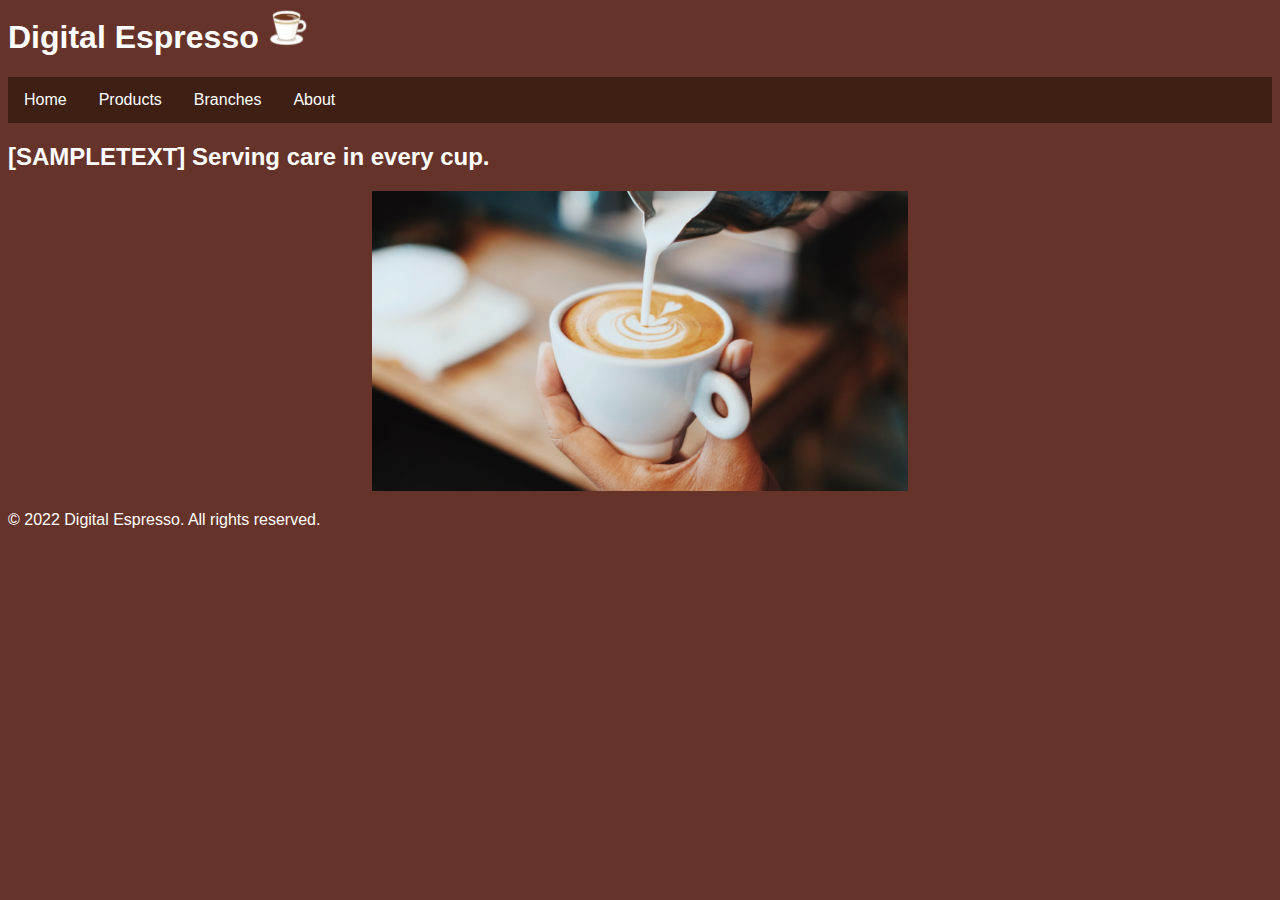
<file: Intro-to-HTML-Lab_Mendoza-Chavi/index.html>
<html>
    <header>
        <title>Home</title>
        <link rel="stylesheet" href="styles.css"/>
    </header>
    
        <body>
            
            <!--Header with Logo-->
                <h1>
                    Digital Espresso 
                    <img class = "logo-image" src="cafe_coffee_cup.png"/>
                </h1>
            
            <!--Navigation Bar--> 
                <ul> 
                    <li> <a href="index.html">Home</a> </li>
                    <li> <a href="products.html">Products</a> </li>
                    <li> <a href="branches.html">Branches</a> </li>
                    <li> <a href="aboutus.html">About</a> </li>
                </ul>
            
            <h2>
                [SAMPLETEXT] Serving care in every cup.
            </h2>
            
            <img class = "imagecenter banner-image" src="Homepage.jpg"/>

            <!--Footer-->   
                <footer>
                    <p>© 2022 Digital Espresso. All rights reserved.</p>
                </footer> 
                    
        </body>
</html>
</file>
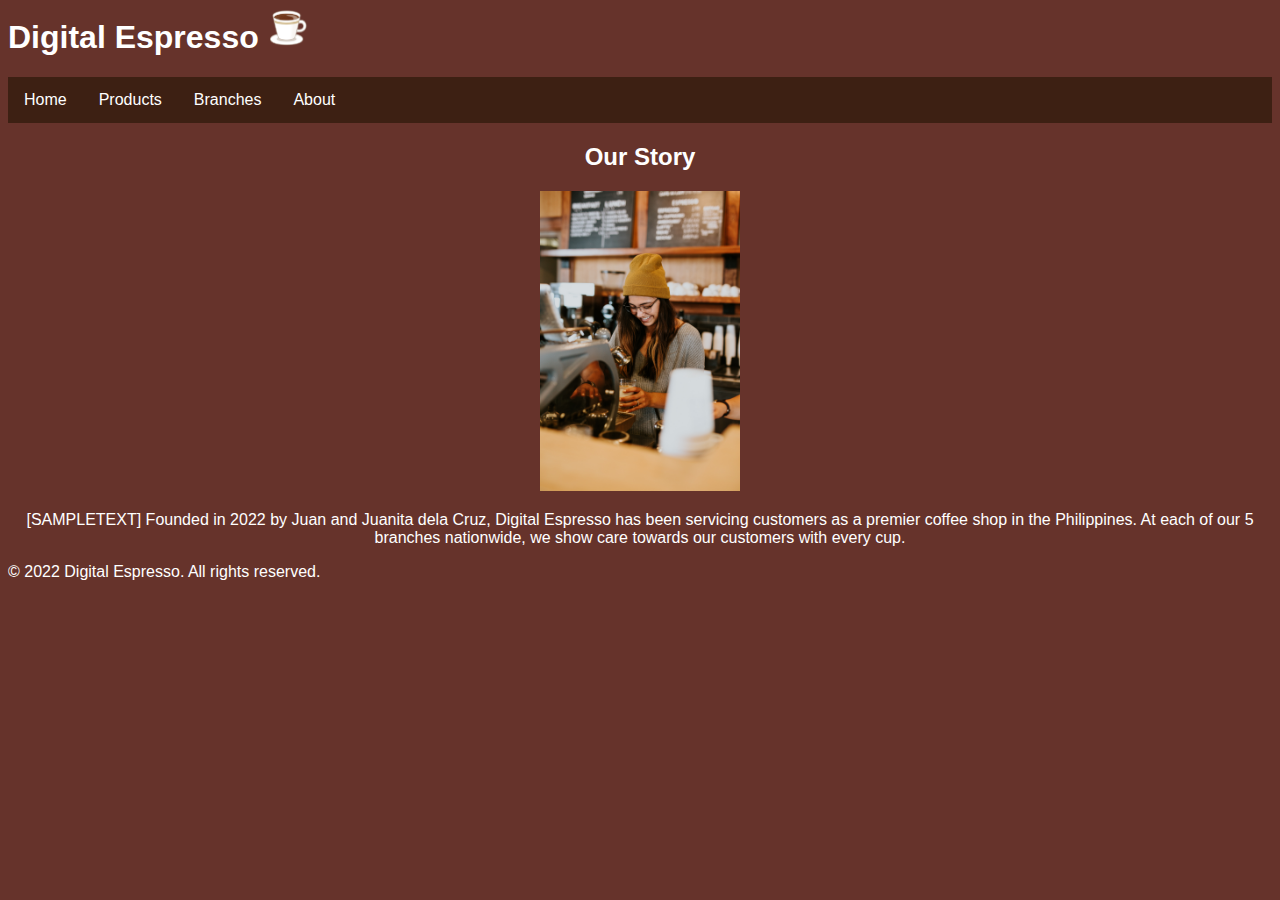
<file: Intro-to-HTML-Lab_Mendoza-Chavi/aboutus.html>
<html>

<header>
    <title>About Us</title>
    <link rel="stylesheet" href="styles.css" />
</header>

<body>

    <!--Header with Logo-->
        <h1>
            Digital Espresso 
            <img class = "logo-image" src="cafe_coffee_cup.png"/>
        </h1>

    <!--Navigation Bar--> 
        <ul> 
            <li> <a href="index.html">Home</a> </li>
            <li> <a href="products.html">Products</a> </li>
            <li> <a href="branches.html">Branches</a> </li>
            <li> <a href="aboutus.html">About</a> </li>
        </ul>

    <h2 style = "text-align: center;">
        Our Story
    </h2>

    <img class = "imagecenter banner-image" src="About Us.jpg"/>

    <p style="text-align: center;">
        [SAMPLETEXT] Founded in 2022 by Juan and Juanita dela Cruz, Digital Espresso has been servicing customers as a premier coffee shop in the Philippines. At each of our 5 branches nationwide, we show care towards our customers with every cup.
    </p>

    <!--Footer-->   
        <footer>
            <p>© 2022 Digital Espresso. All rights reserved.</p>
        </footer> 

</body>

</html>
</file>
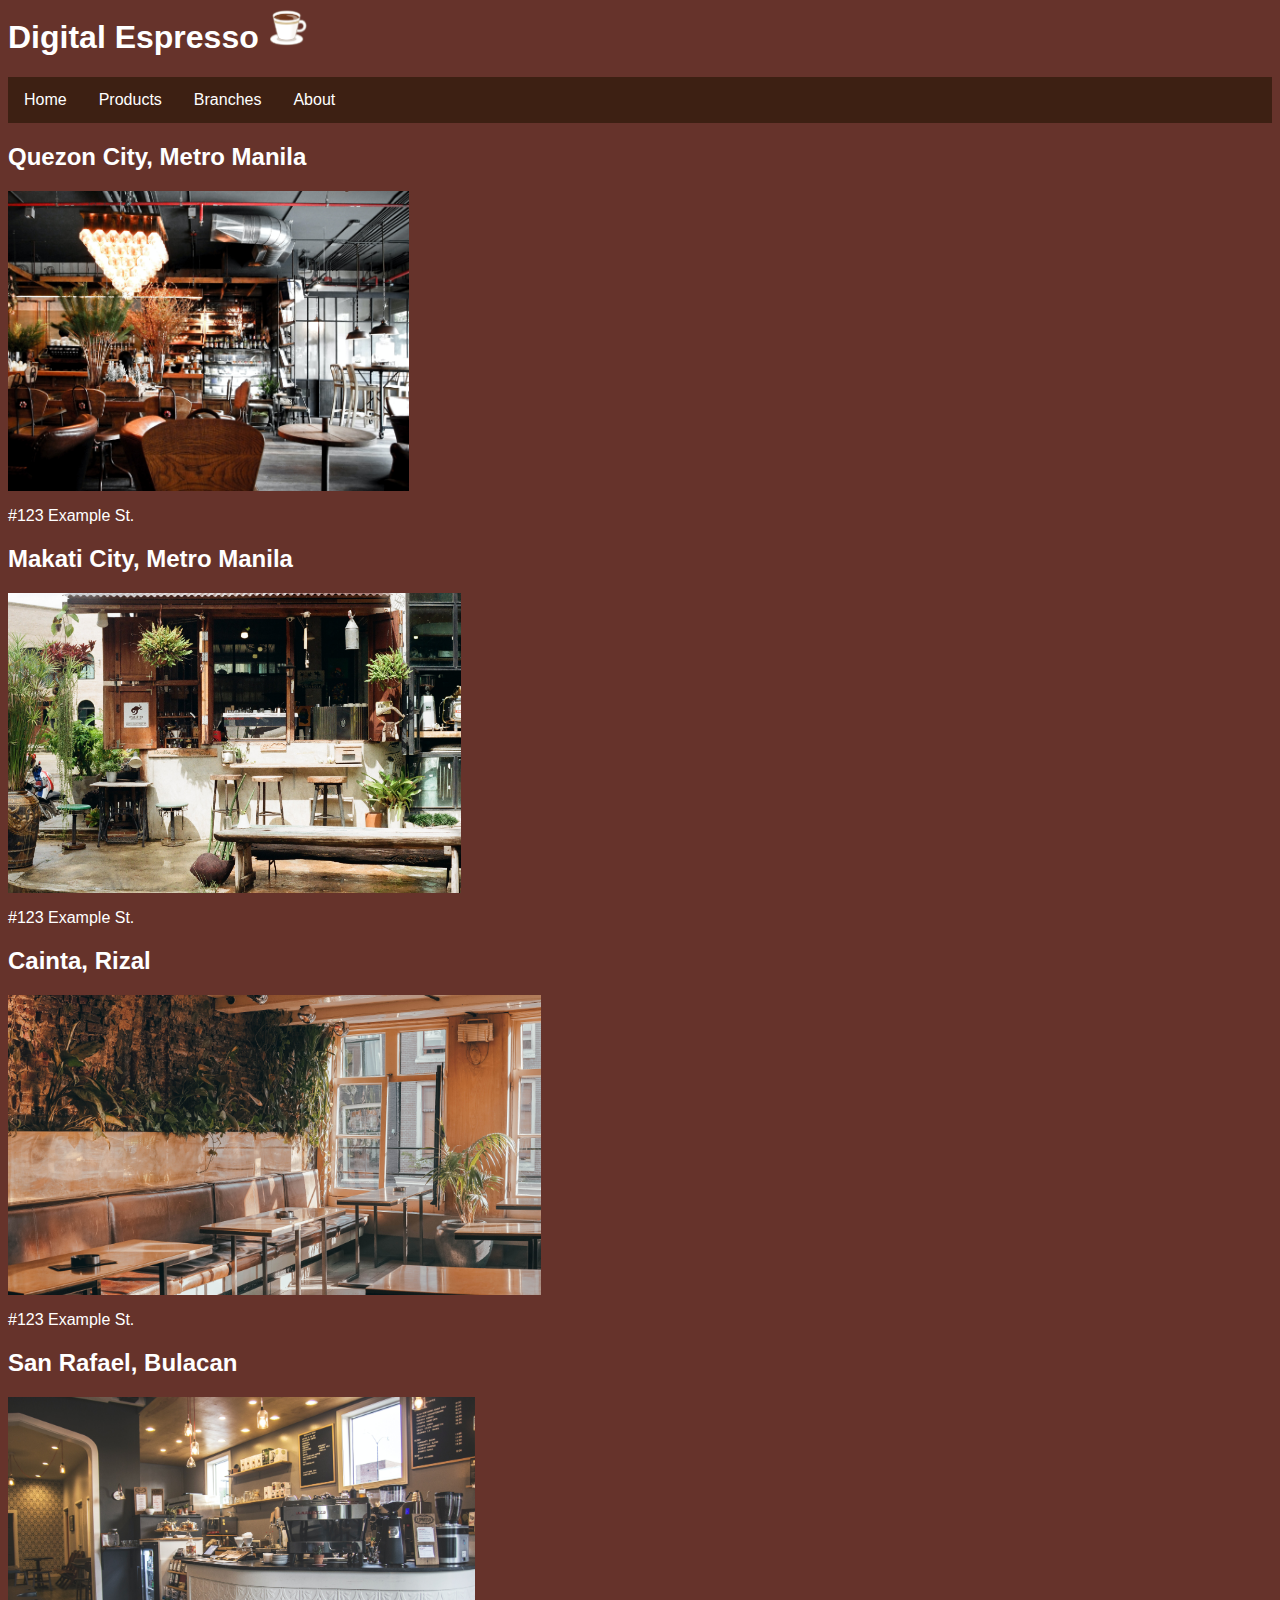
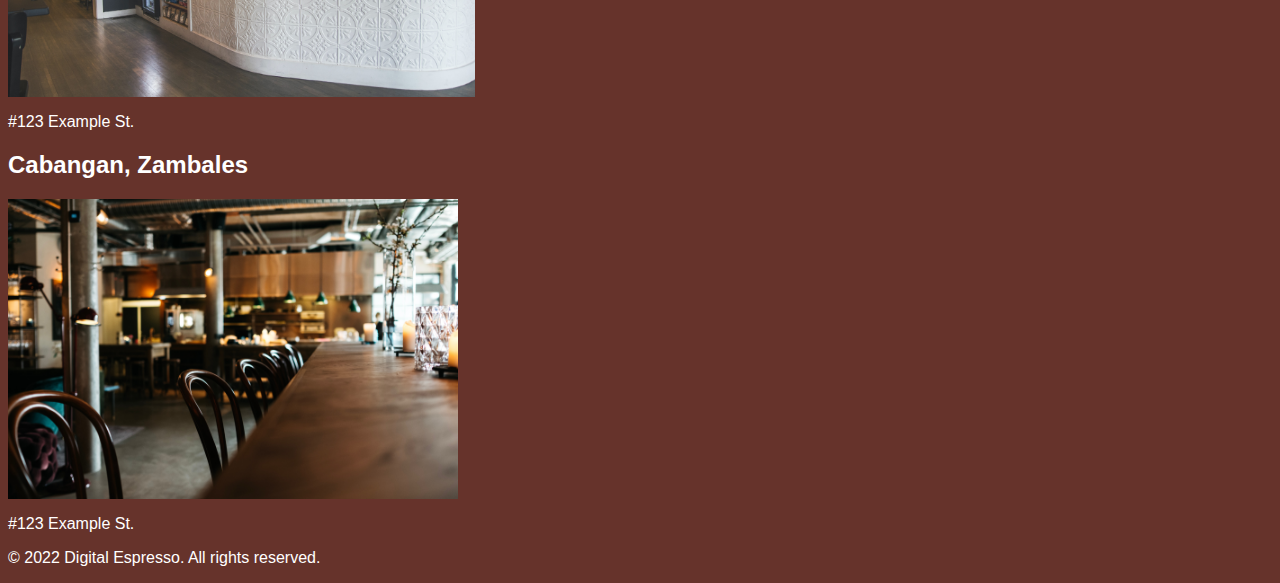
<file: Intro-to-HTML-Lab_Mendoza-Chavi/branches.html>
<html>

<header>
    <title>Branches</title>
    <link rel="stylesheet" href="styles.css"/>
</header>

<body>

    <!--Header with Logo-->
        <h1>
            Digital Espresso 
            <img class = "logo-image" src="cafe_coffee_cup.png"/>
        </h1>

    <!--Navigation Bar--> 
        <ul> 
            <li> <a href="index.html">Home</a> </li>
            <li> <a href="products.html">Products</a> </li>
            <li> <a href="branches.html">Branches</a> </li>
            <li> <a href="aboutus.html">About</a> </li>
        </ul>

    <h2>
        Quezon City, Metro Manila
    </h2>
    <img class = "banner-image" src="Sample Location 1.jpg"/>
    <p>#123 Example St.</p>
    
    
    <h2>
        Makati City, Metro Manila
    </h2>
    <img class = "banner-image" src="Sample Location 2.jpg"/>
    <p>#123 Example St.</p>

    <h2>
        Cainta, Rizal
    </h2>
    <img class = "banner-image" src="Sample Location 3.jpg"/>
    <p>#123 Example St.</p>


    <h2>
        San Rafael, Bulacan
    </h2>
    <img class = "banner-image" src="Sample Location 4.jpg"/>
    <p>#123 Example St.</p>


    <h2>
        Cabangan, Zambales
    </h2>
    <img class = "banner-image" src="Sample Location 5.jpg"/>
    <p>#123 Example St.</p>

    <!--Footer-->   
        <footer>
            <p>© 2022 Digital Espresso. All rights reserved.</p>
        </footer> 

</body>


</html>
</file>
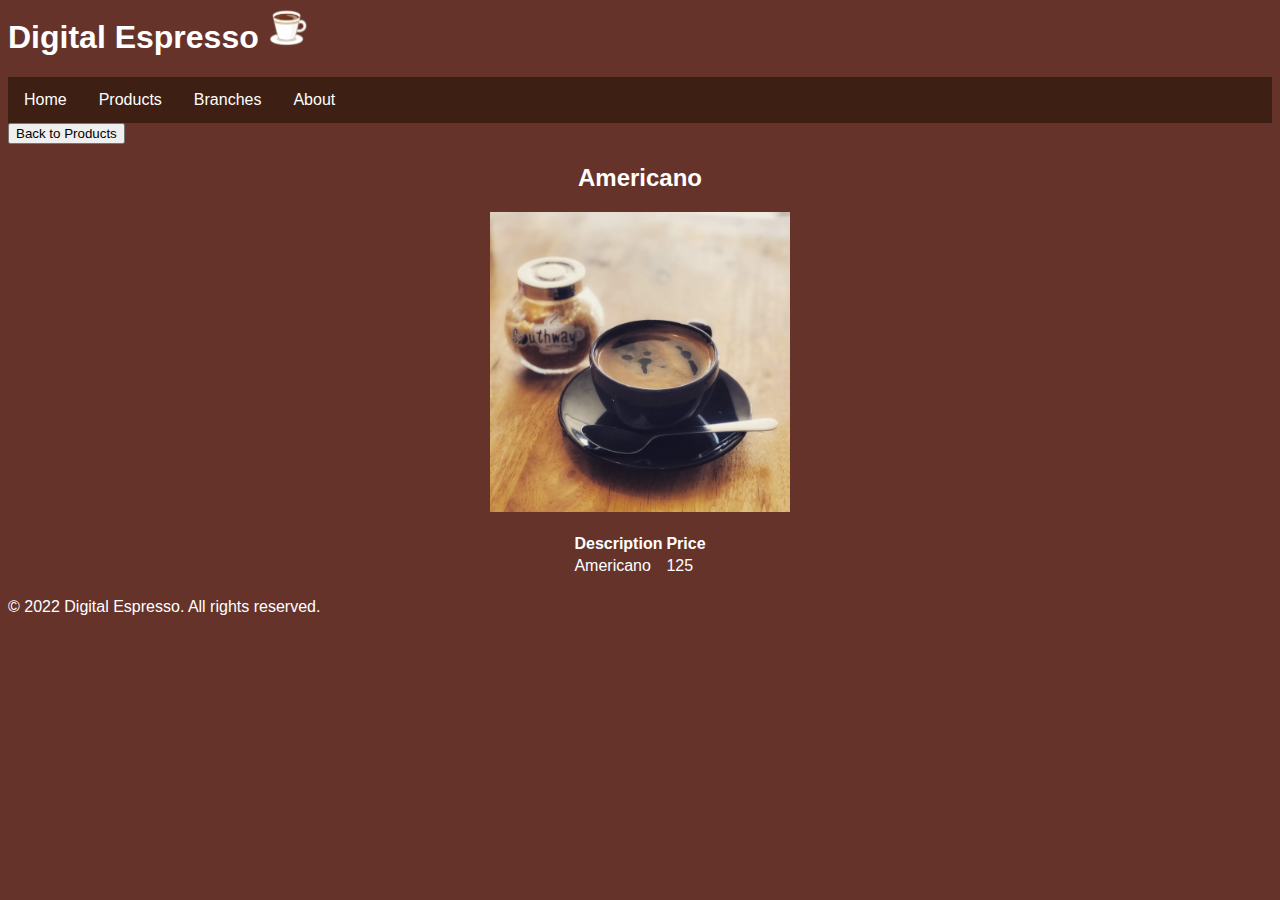
<file: Intro-to-HTML-Lab_Mendoza-Chavi/product-americano.html>
<html>
    
<header>
    <title>Products: Americano</title>
    <link rel="stylesheet" href="styles.css"/>
</header>

<body>

    <!--Header with Logo-->
        <h1>
            Digital Espresso 
            <img class = "logo-image" src="cafe_coffee_cup.png"/>
        </h1>
    
    <!--Navigation Bar--> 
        <ul> 
            <li> <a href="index.html">Home</a> </li>
            <li> <a href="products.html">Products</a> </li>
            <li> <a href="branches.html">Branches</a> </li>
            <li> <a href="aboutus.html">About</a> </li>
        </ul>

    <form action="products.html">
        <input type="submit" value="Back to Products" />
    </form>

    <h2 style = "text-align: center;">
    Americano
    </h2>

    <img class = "imagecenter banner-image" src = "Americano.jpg">
    <table class="tablecenter">
        <tr><th>Description</th><th>Price</th></tr>
        <tr><td>Americano</td><td>125</td></tr>
    </table>

<!--Footer-->   
<footer>
    <p>© 2022 Digital Espresso. All rights reserved.</p>
</footer> 

</body>

</html>
</file>
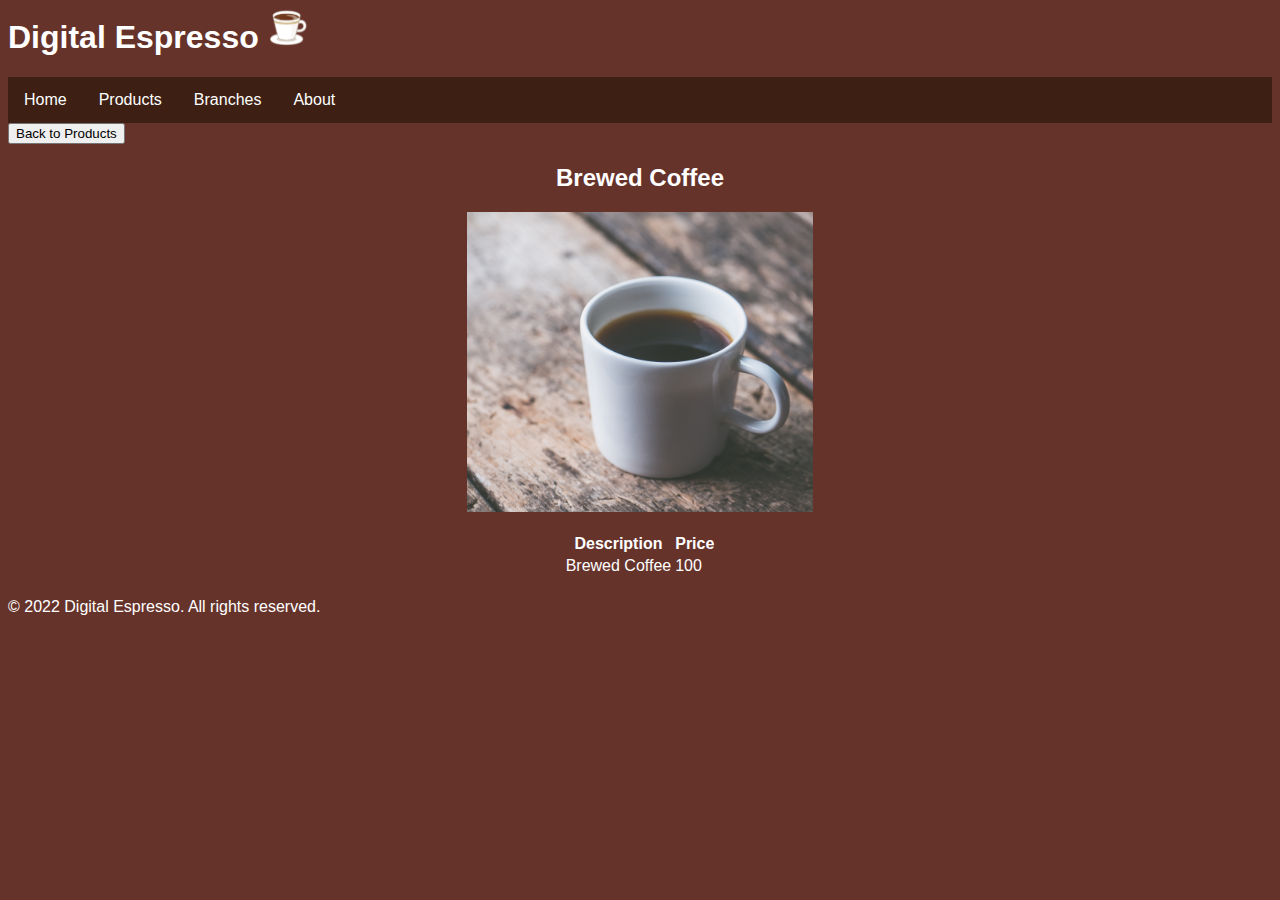
<file: Intro-to-HTML-Lab_Mendoza-Chavi/product-brewedcoffee.html>
<html>
    
<header>
    <title>Products: Brewed Coffee</title>
    <link rel="stylesheet" href="styles.css"/>
</header>

<body>

    <!--Header with Logo-->
        <h1>
            Digital Espresso 
            <img class = "logo-image" src="cafe_coffee_cup.png"/>
        </h1>
    
    <!--Navigation Bar--> 
        <ul> 
            <li> <a href="index.html">Home</a> </li>
            <li> <a href="products.html">Products</a> </li>
            <li> <a href="branches.html">Branches</a> </li>
            <li> <a href="aboutus.html">About</a> </li>
        </ul>

    <form action="products.html">
        <input type="submit" value="Back to Products" />
    </form>

    <h2 style = "text-align: center;">
        Brewed Coffee
    </h2>

    <img class = "imagecenter banner-image" src = "Brewed Coffee.jpg">
    <table class="tablecenter">
        <tr><th>Description</th><th>Price</th></tr>
        <tr><td>Brewed Coffee</td><td>100</td></tr>
    </table>

<!--Footer-->   
<footer>
    <p>© 2022 Digital Espresso. All rights reserved.</p>
    </footer> 

</body>


</html>
</file>
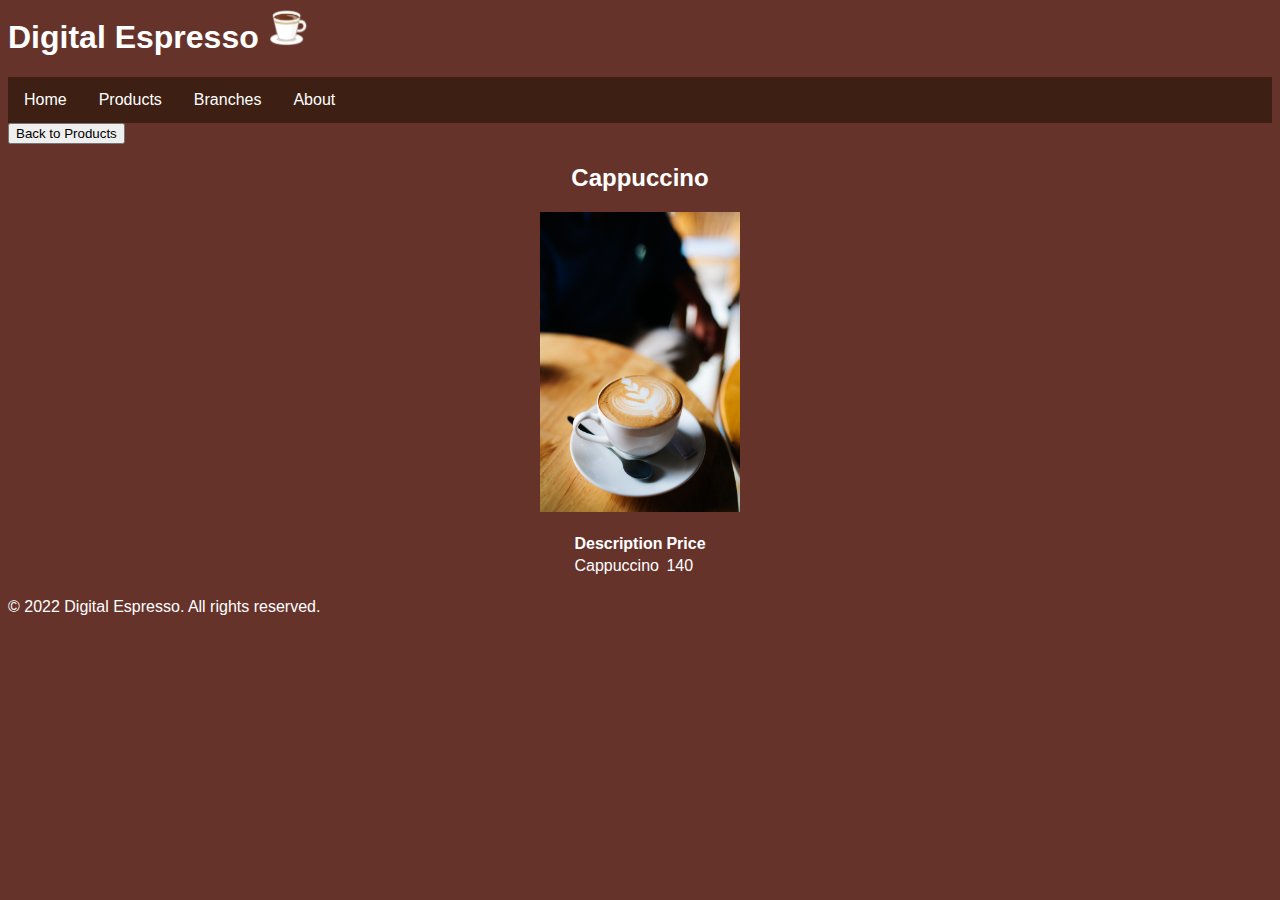
<file: Intro-to-HTML-Lab_Mendoza-Chavi/product-cappuccino.html>
<html>
    
<header>
    <title>Products: Cappuccino</title>
    <link rel="stylesheet" href="styles.css"/>
</header>

<body>

    <!--Header with Logo-->
    <h1>
        Digital Espresso 
        <img class = "logo-image" src="cafe_coffee_cup.png"/>
        </h1>
    
    <!--Navigation Bar--> 
    <ul> 
        <li> <a href="index.html">Home</a> </li>
        <li> <a href="products.html">Products</a> </li>
        <li> <a href="branches.html">Branches</a> </li>
        <li> <a href="aboutus.html">About</a> </li>
    </ul>

    <form action="products.html">
        <input type="submit" value="Back to Products" />
    </form>

    <h2 style = "text-align: center;">
        Cappuccino
    </h2>

    <img class = "imagecenter banner-image" src = "Cappuccino.jpg">
    <table class="tablecenter">
        <tr><th>Description</th><th>Price</th></tr>
        <tr><td>Cappuccino</td><td>140</td></tr>
    </table>

    <!--Footer-->   
    <footer>
        <p>© 2022 Digital Espresso. All rights reserved.</p>
    </footer> 

</body>


</html>
</file>
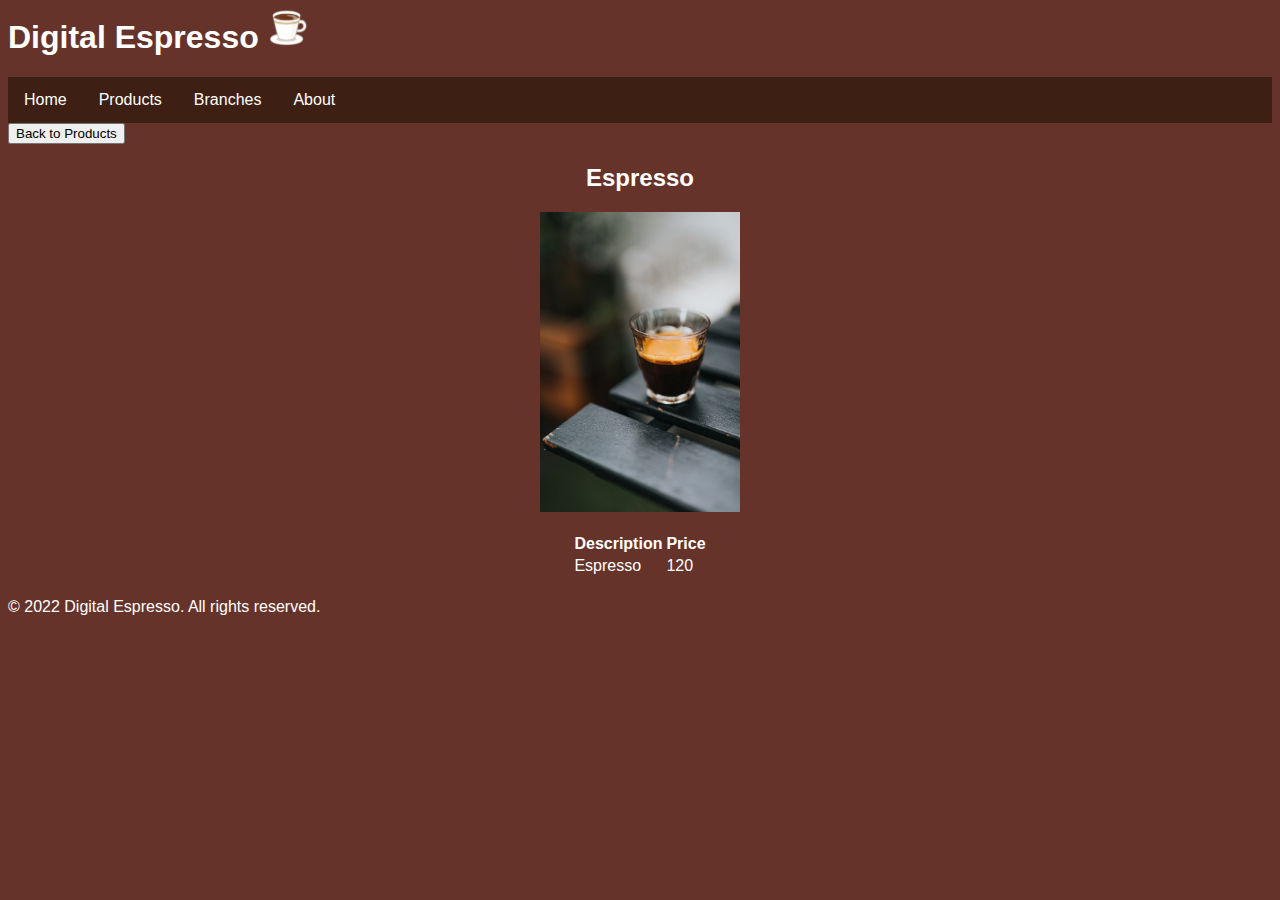
<file: Intro-to-HTML-Lab_Mendoza-Chavi/product-espresso.html>
<html>

<header>
    <title>Products: Espresso</title>
    <link rel="stylesheet" href="styles.css"/>
</header>

<body>

    <!--Header with Logo-->
        <h1>
            Digital Espresso 
            <img class = "logo-image" src="cafe_coffee_cup.png"/>
        </h1>

    <!--Navigation Bar--> 
        <ul> 
            <li> <a href="index.html">Home</a> </li>
            <li> <a href="products.html">Products</a> </li>
            <li> <a href="branches.html">Branches</a> </li>
            <li> <a href="aboutus.html">About</a> </li>
        </ul>


    <form action="products.html">
        <input type="submit" value="Back to Products" />
    </form>

    <h2 style = "text-align: center;">
        Espresso
    </h2>

    <img class = "imagecenter banner-image" src = "Espresso.jpg">
    <table class="tablecenter">
        <tr><th>Description</th><th>Price</th></tr>
        <tr><td>Espresso</td><td>120</td></tr>
    </table>

    <!--Footer-->   
        <footer>
            <p>© 2022 Digital Espresso. All rights reserved.</p>
        </footer> 

</body>

</html>
</file>
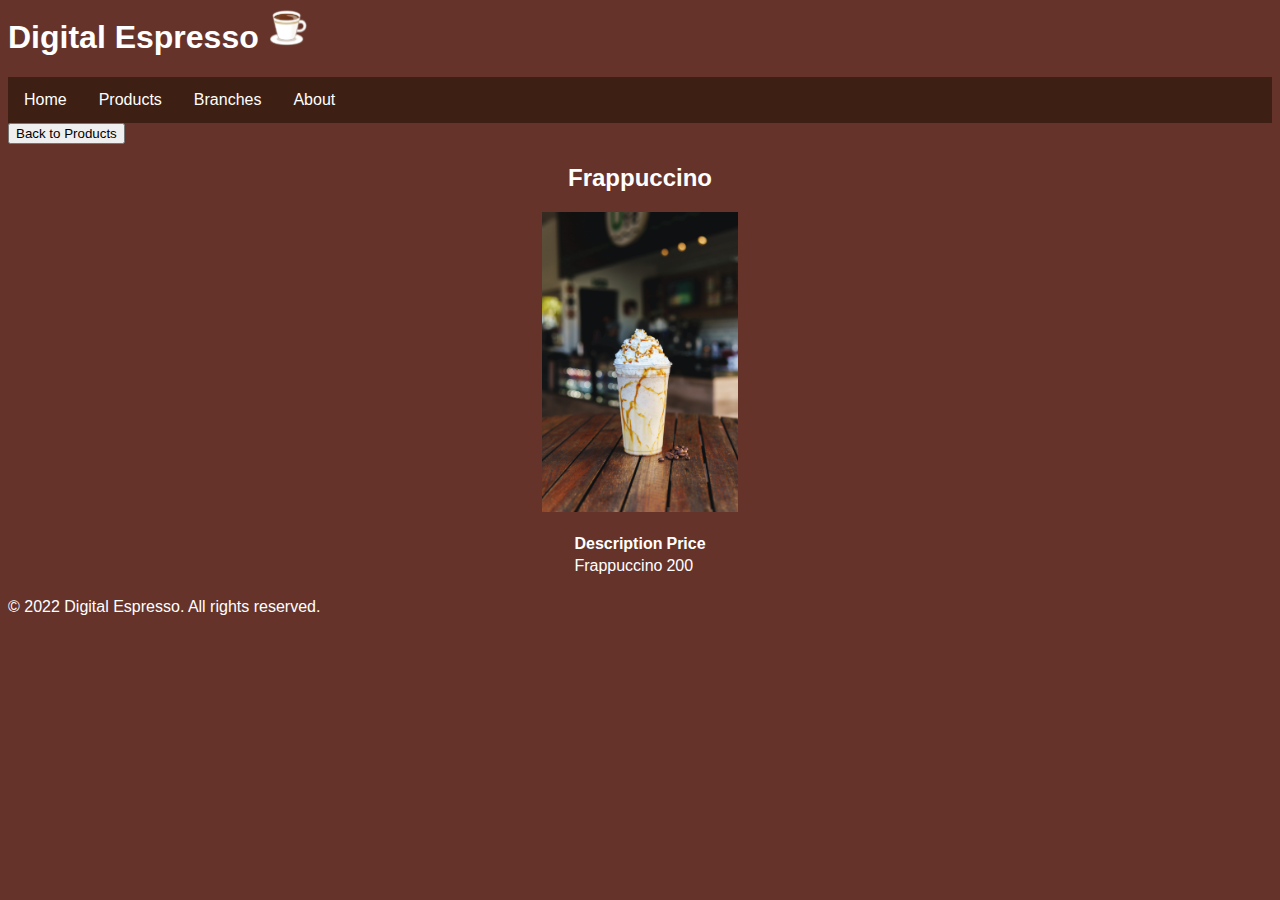
<file: Intro-to-HTML-Lab_Mendoza-Chavi/product-frappuccino.html>
<html>

<header>
    <title>Products: Frappuccino</title>
    <link rel="stylesheet" href="styles.css"/>
</header>


<body>
    <!--Header with Logo-->
        <h1>
            Digital Espresso 
            <img class = "logo-image" src="cafe_coffee_cup.png"/>
        </h1>
    
    <!--Navigation Bar--> 
        <ul> 
            <li> <a href="index.html">Home</a> </li>
            <li> <a href="products.html">Products</a> </li>
            <li> <a href="branches.html">Branches</a> </li>
            <li> <a href="aboutus.html">About</a> </li>
        </ul>


    <form action="products.html">
        <input type="submit" value="Back to Products" />
    </form>

    <h2 style = "text-align: center;">
        Frappuccino
    </h2>

    <img class = "imagecenter banner-image" src = "Frappuccino.jpg">
    <table class="tablecenter">
        <tr><th>Description</th><th>Price</th></tr>
        <tr><td>Frappuccino</td><td>200</td></tr>
    </table>

    <!--Footer-->   
        <footer>
            <p>© 2022 Digital Espresso. All rights reserved.</p>
        </footer> 
</body>

</html>
</file>
<file: Intro-to-HTML-Lab_Mendoza-Chavi/styles.css>
body {
    background-color:#66332b;
    color:#FFFFFF;
    font-family: Helvetica, sans-serif;
}


.tablecenter {
    margin-left: auto;
    margin-right: auto;
    margin-top: 20px;
    margin-bottom: 20px;
}
.imagecenter    {
    display: block;
    margin-left: auto;
    margin-right: auto;
    margin-top: 20px;
    margin-bottom: 20px;
}


.logo-image {
    height: 40px; 
}
.banner-image {
    height: 300px; 
}
.product-image {
    height: 50px; 
}


ul {
    list-style-type: none;
    margin: 0;
    padding: 0;
    overflow: hidden;
    background-color: rgb(61, 32, 19);
}
li {
    float: left;
}
li a {
    display: block;
    color: white;
    padding: 14px 16px;
    text-decoration: none;
}
li a:hover {
    background-color: rgb(82, 49, 49);
}


footer {
    position: relative;
    bottom: 0;
    width: 100%;    
}
</file>
